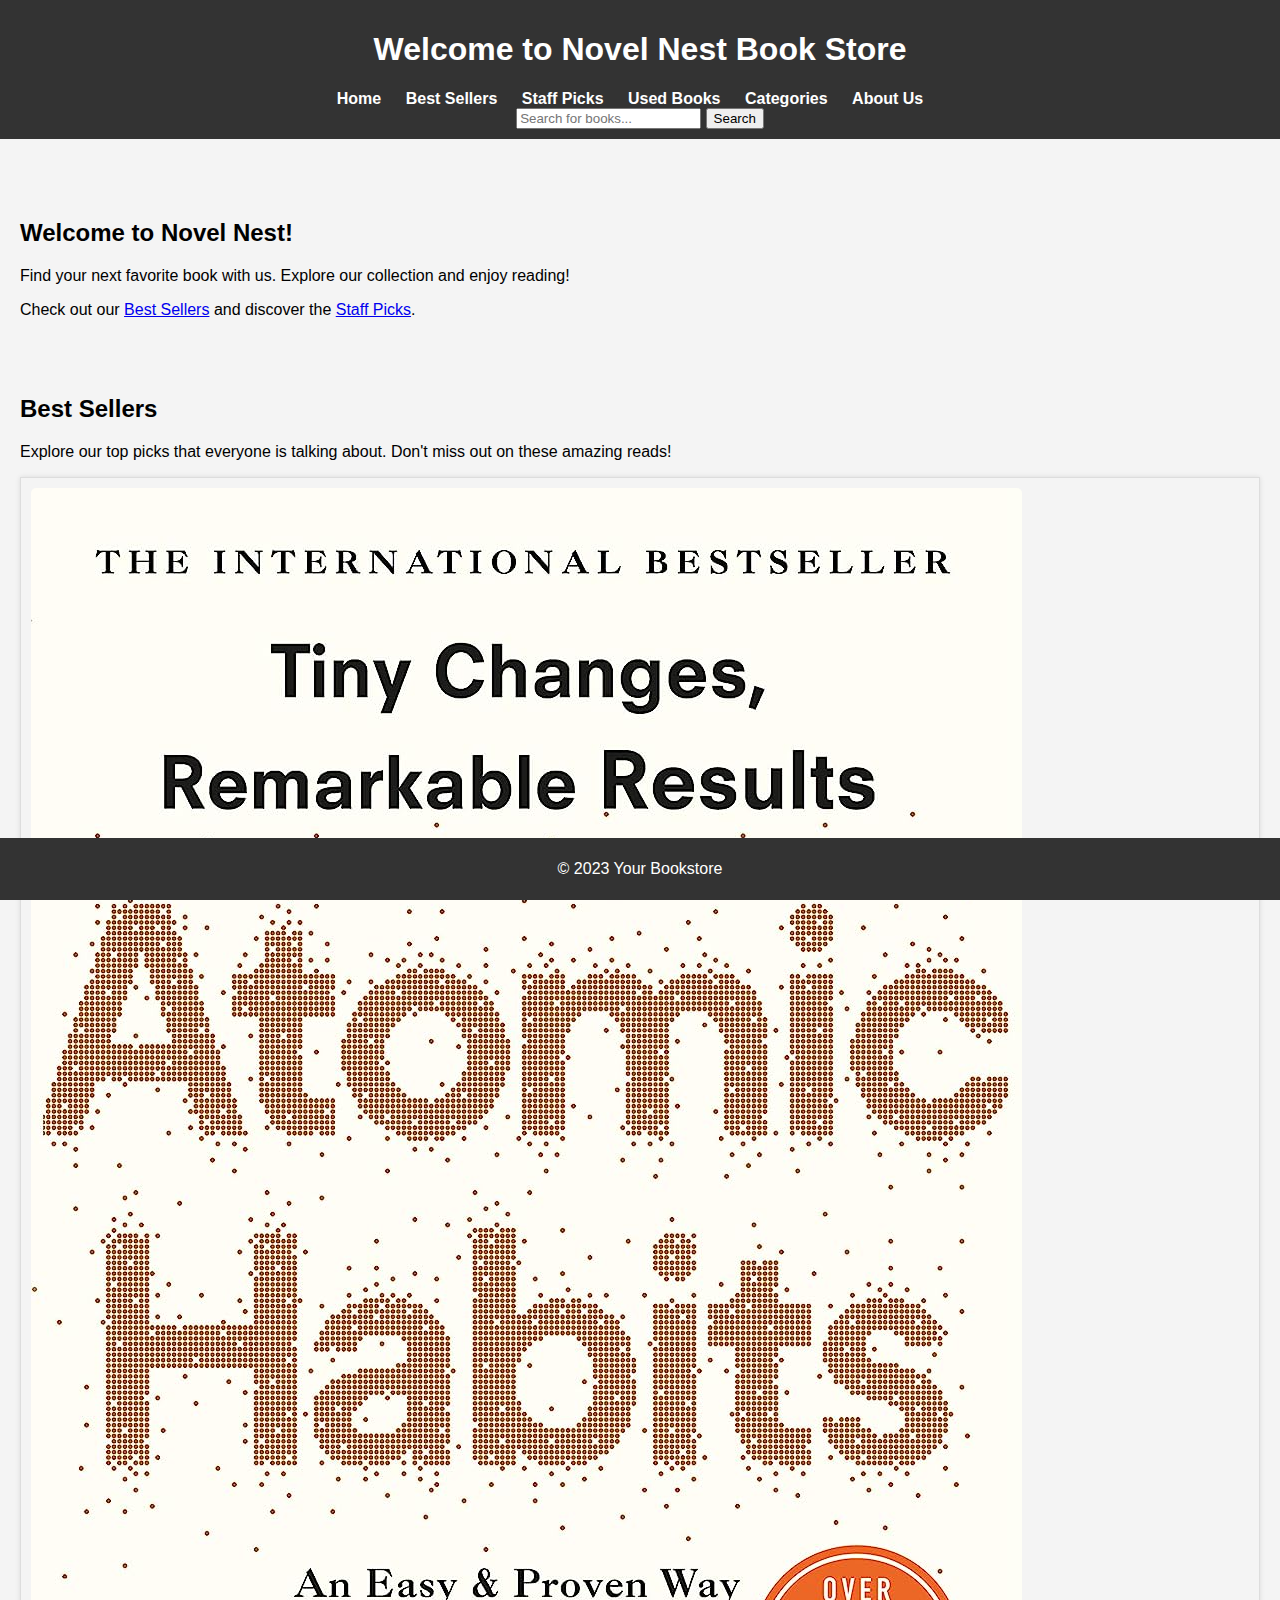
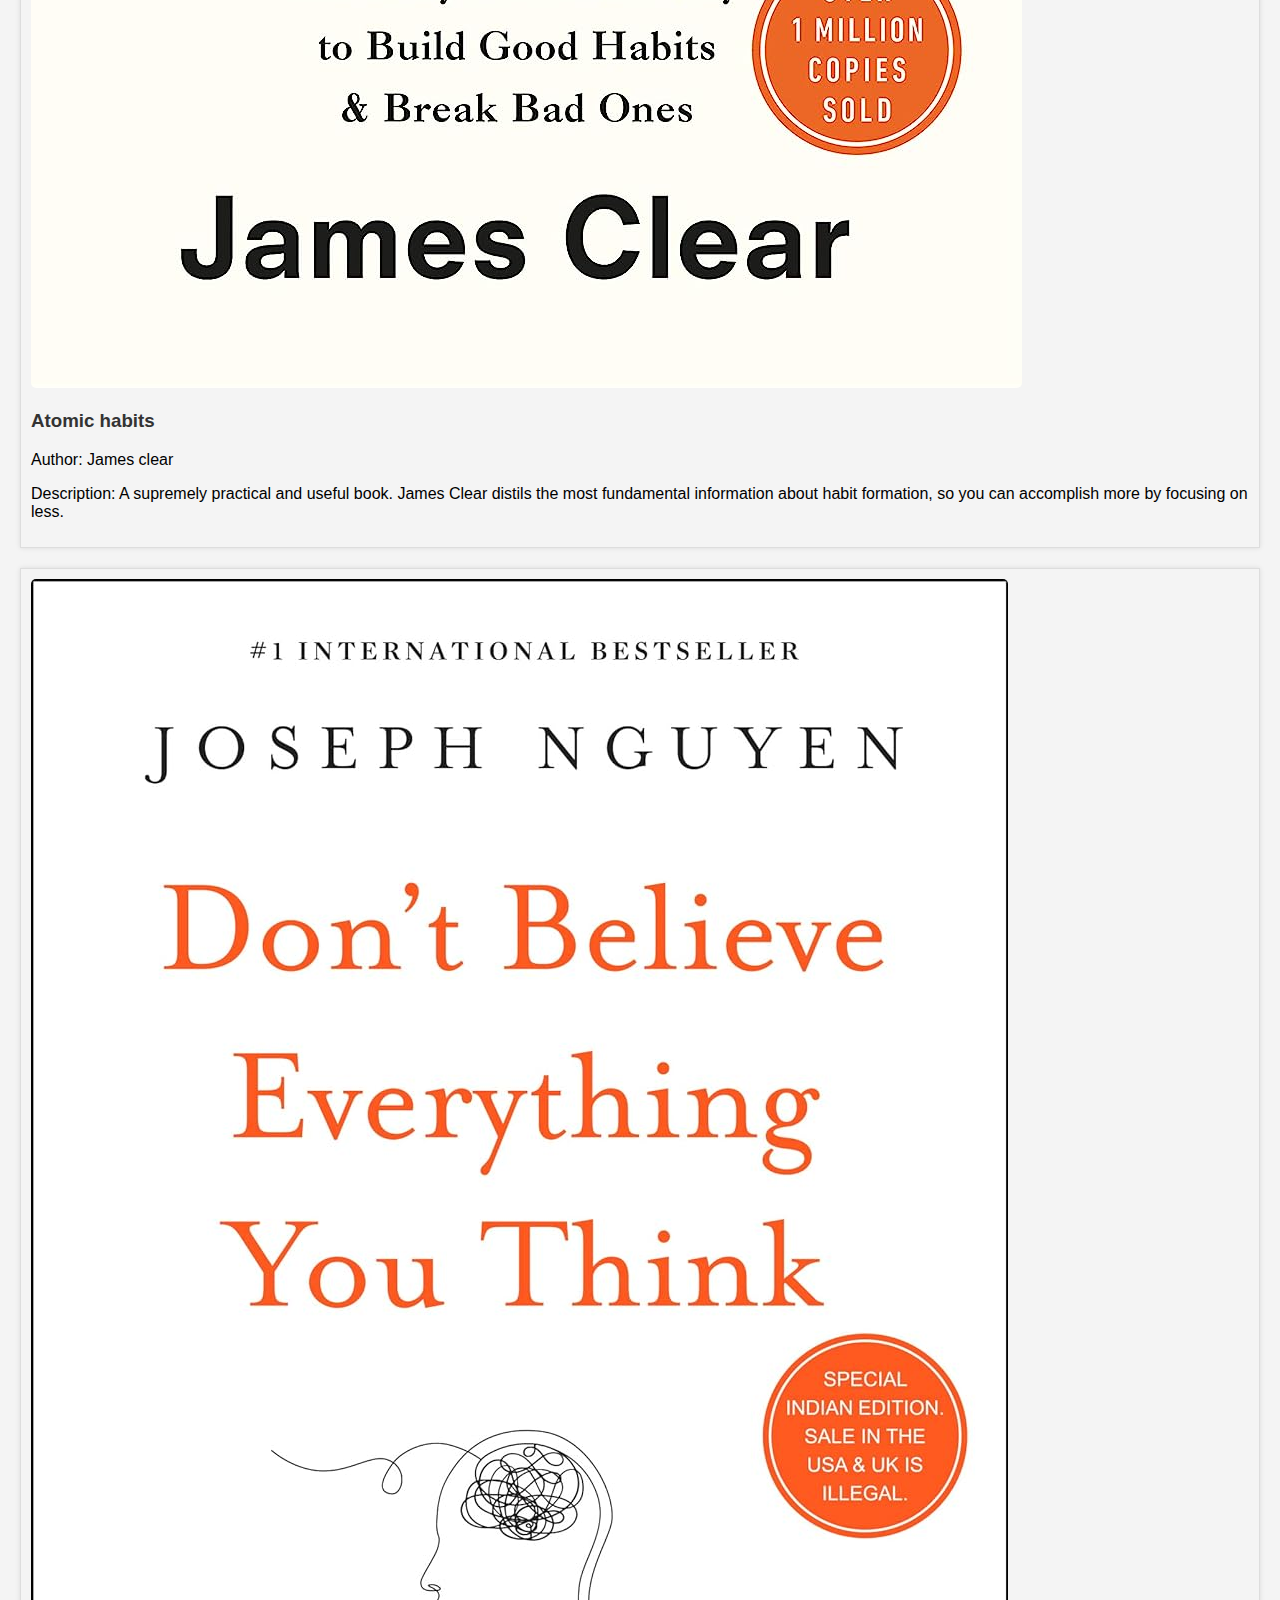
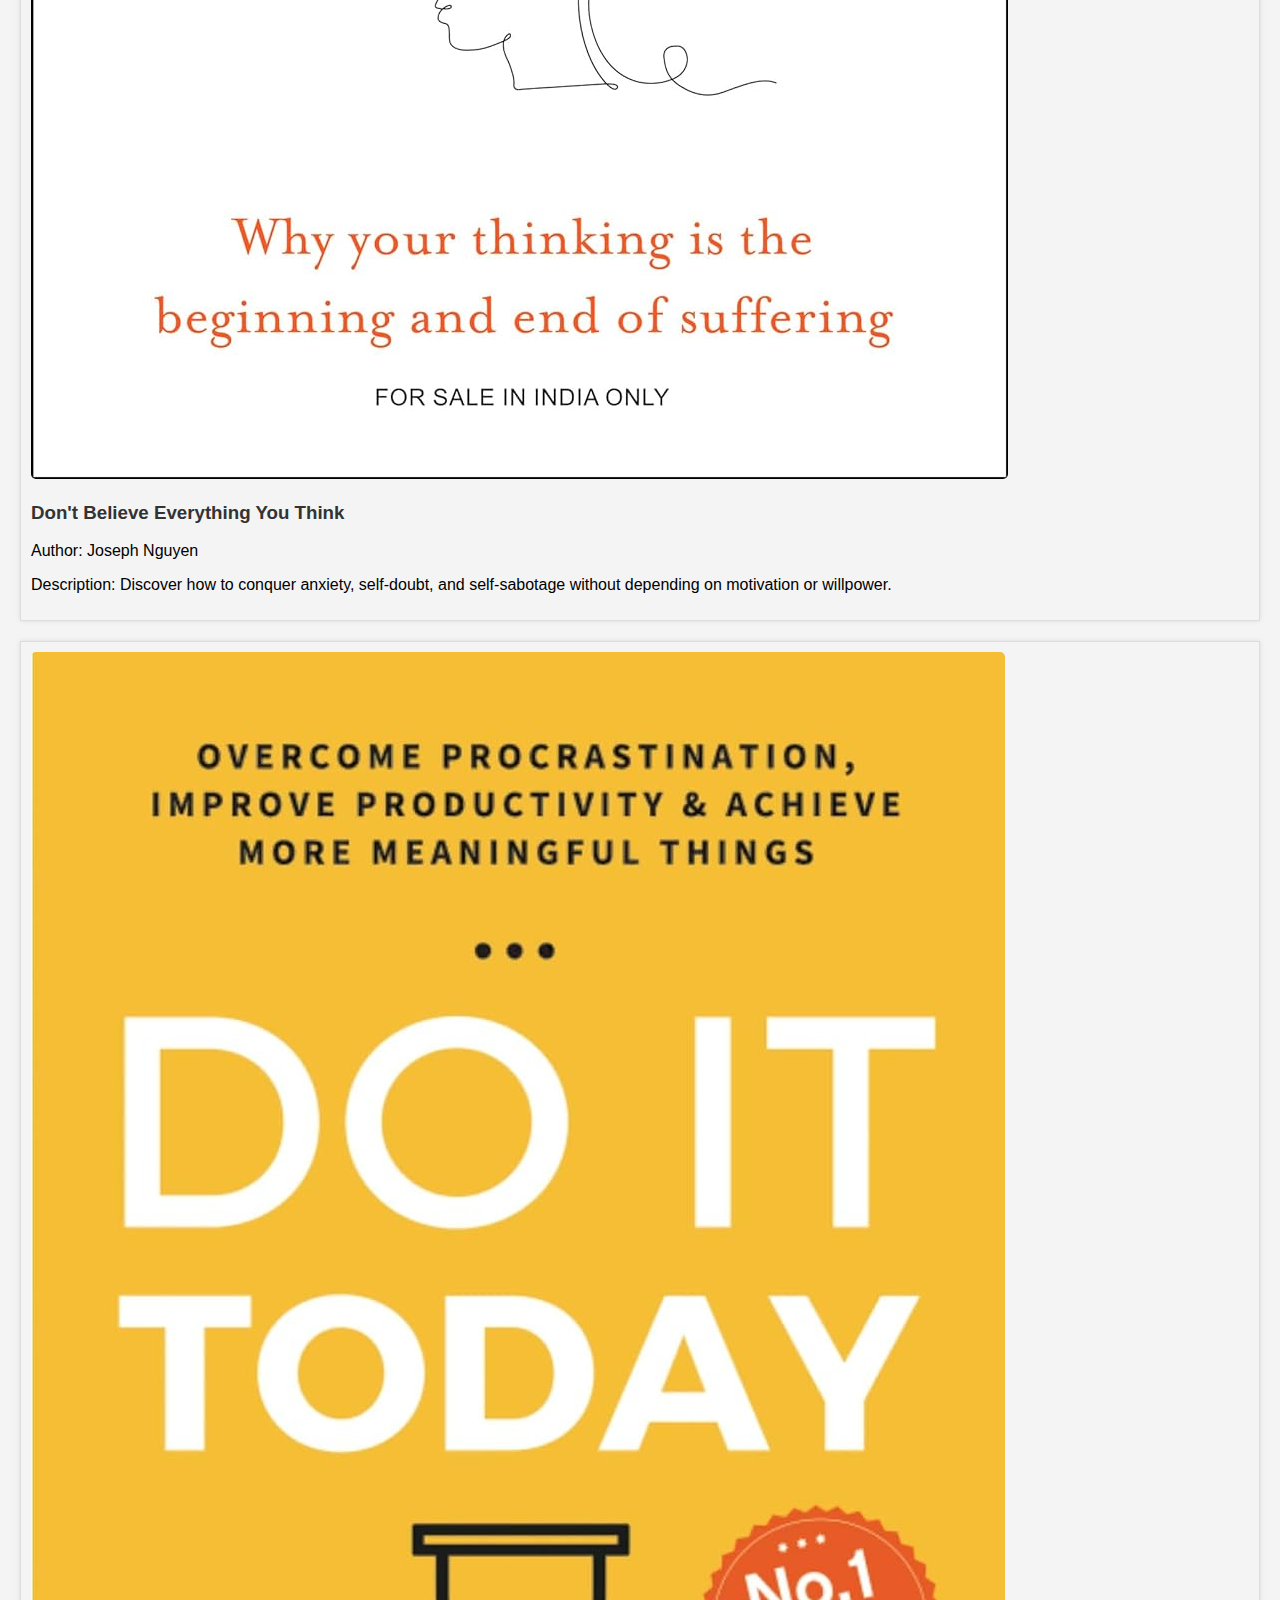
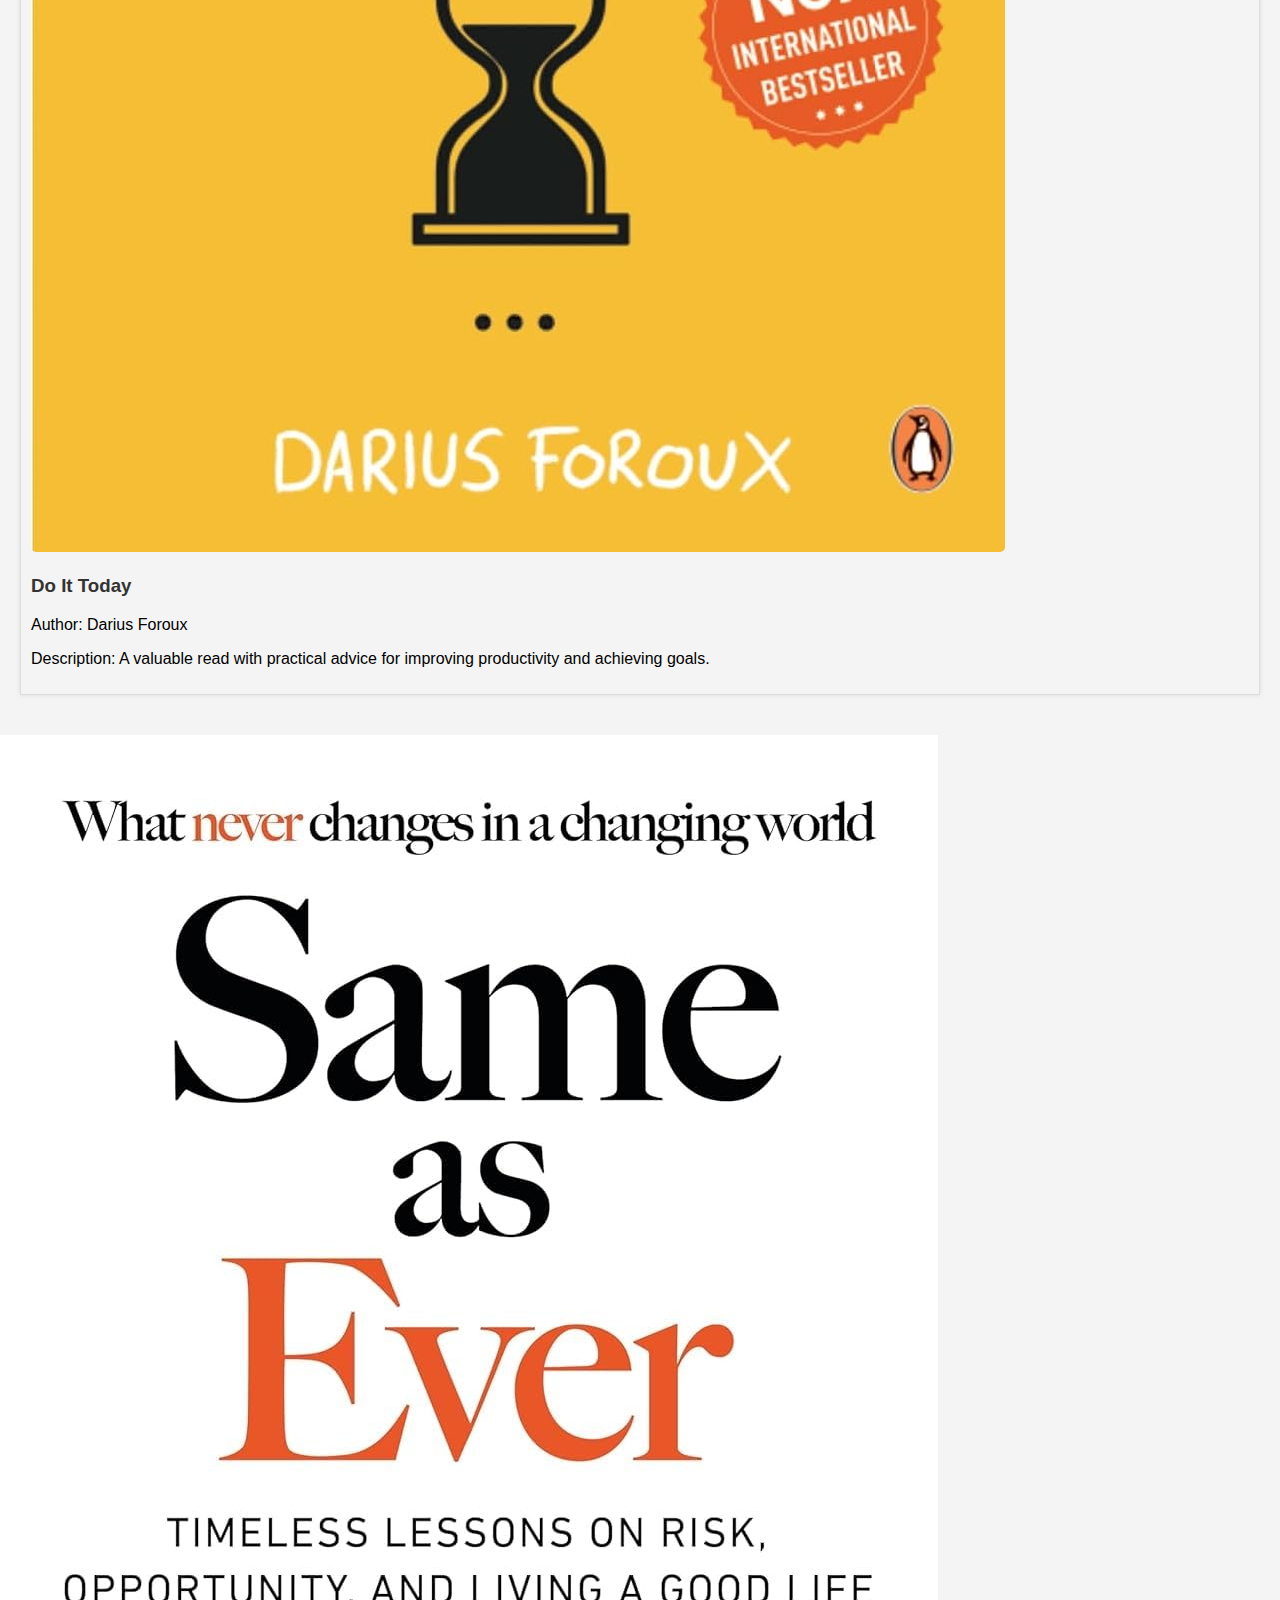
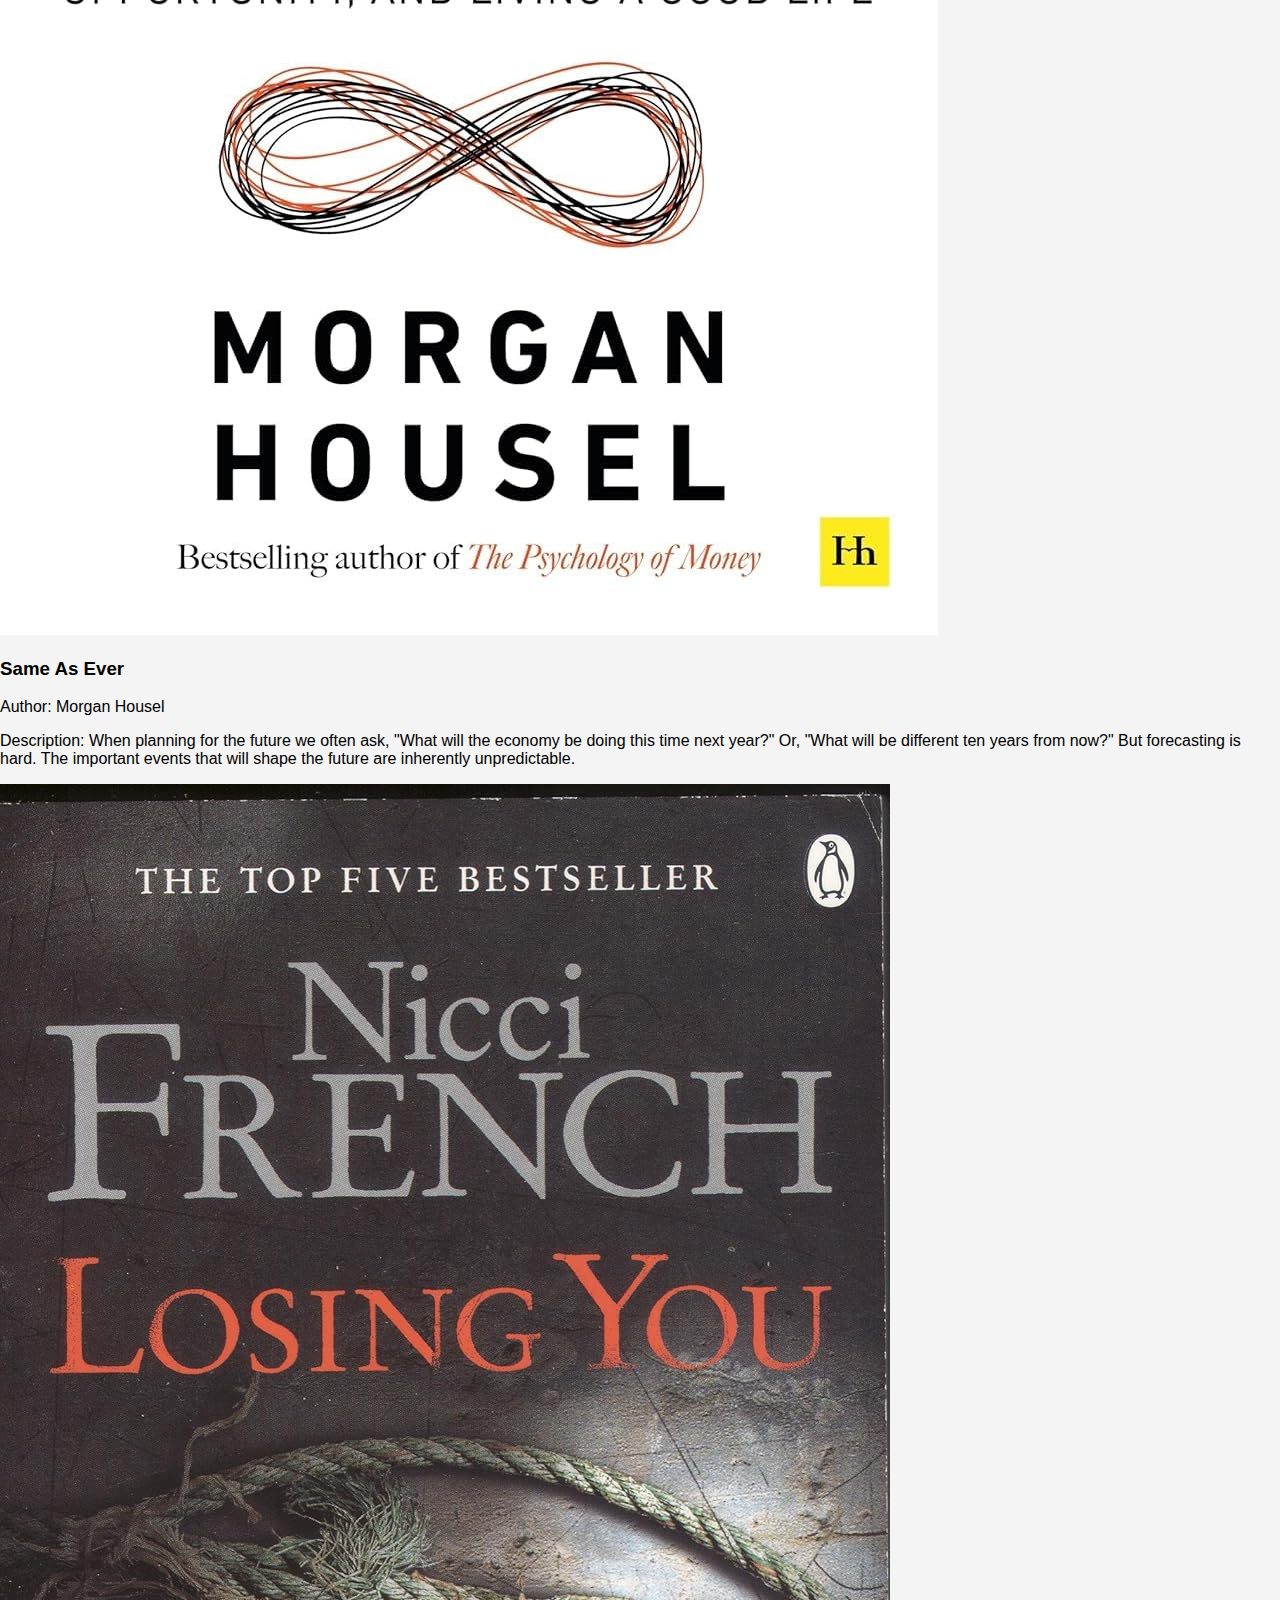
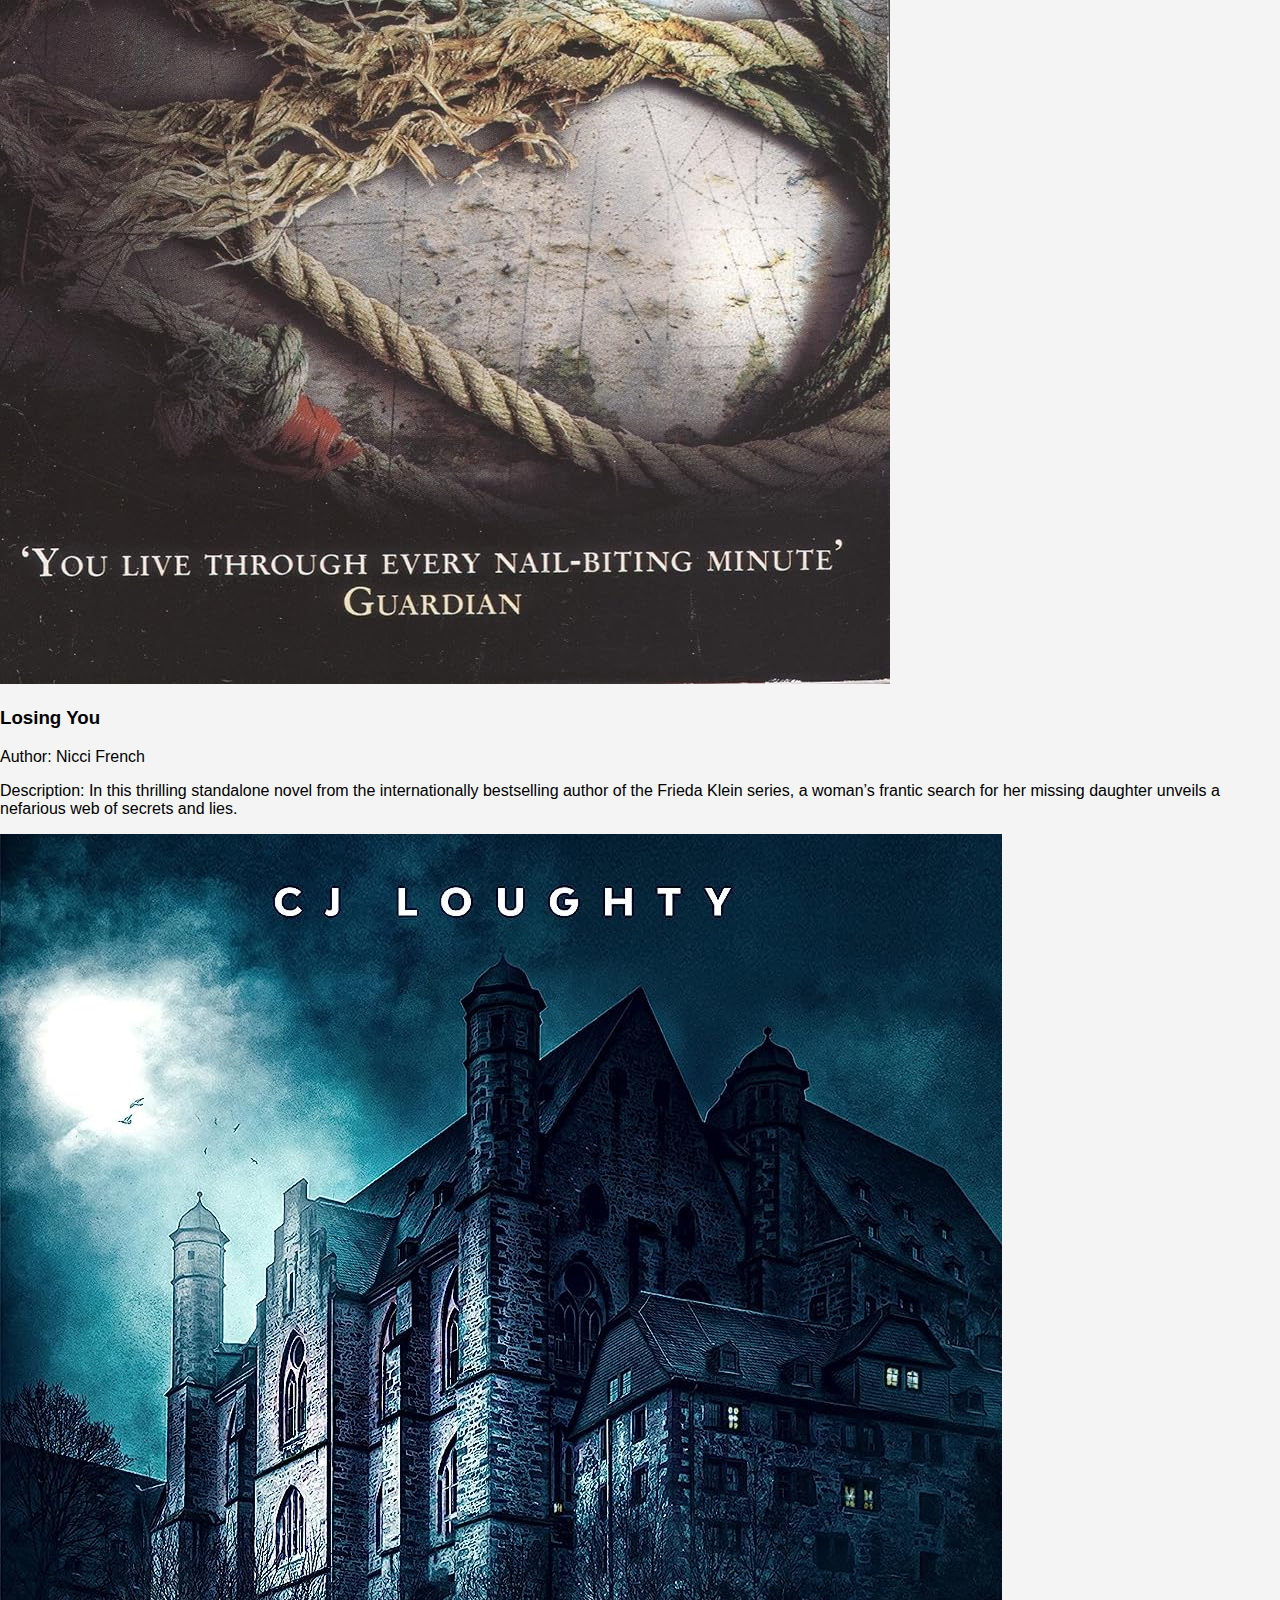
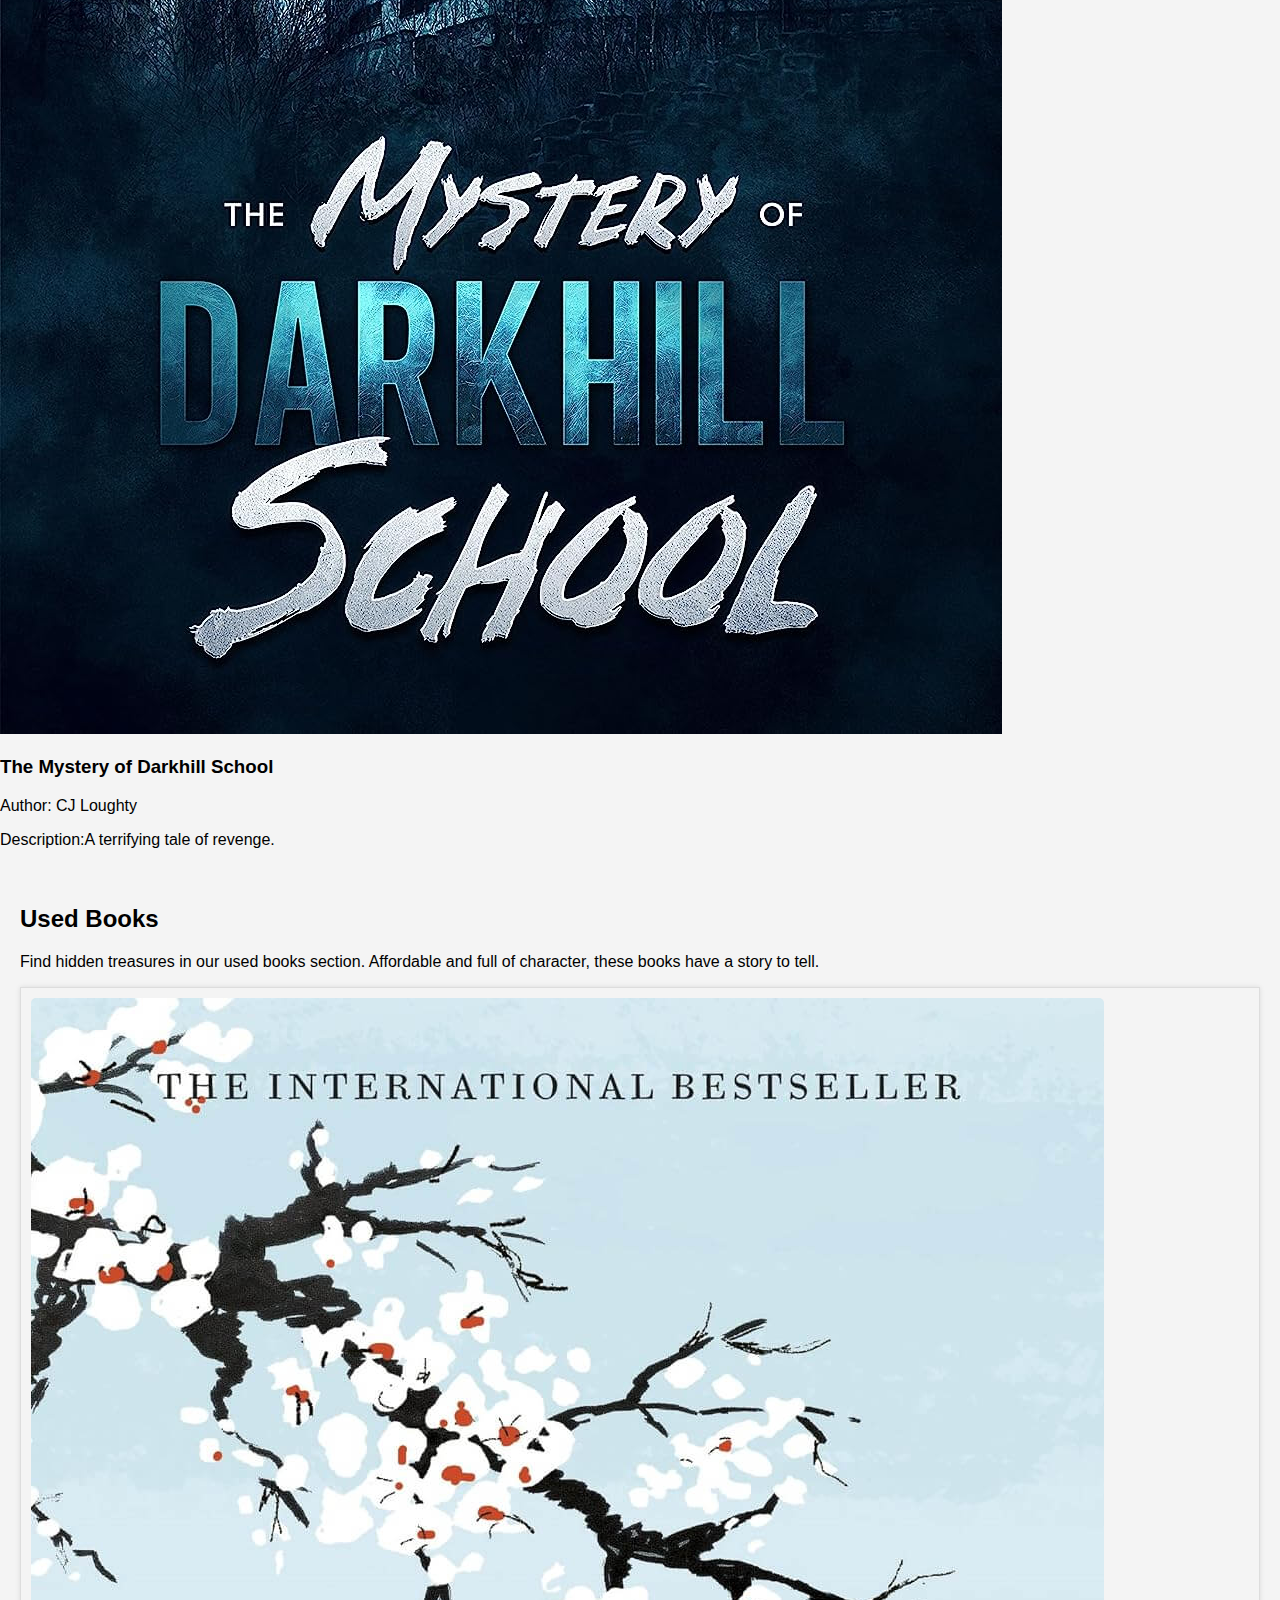
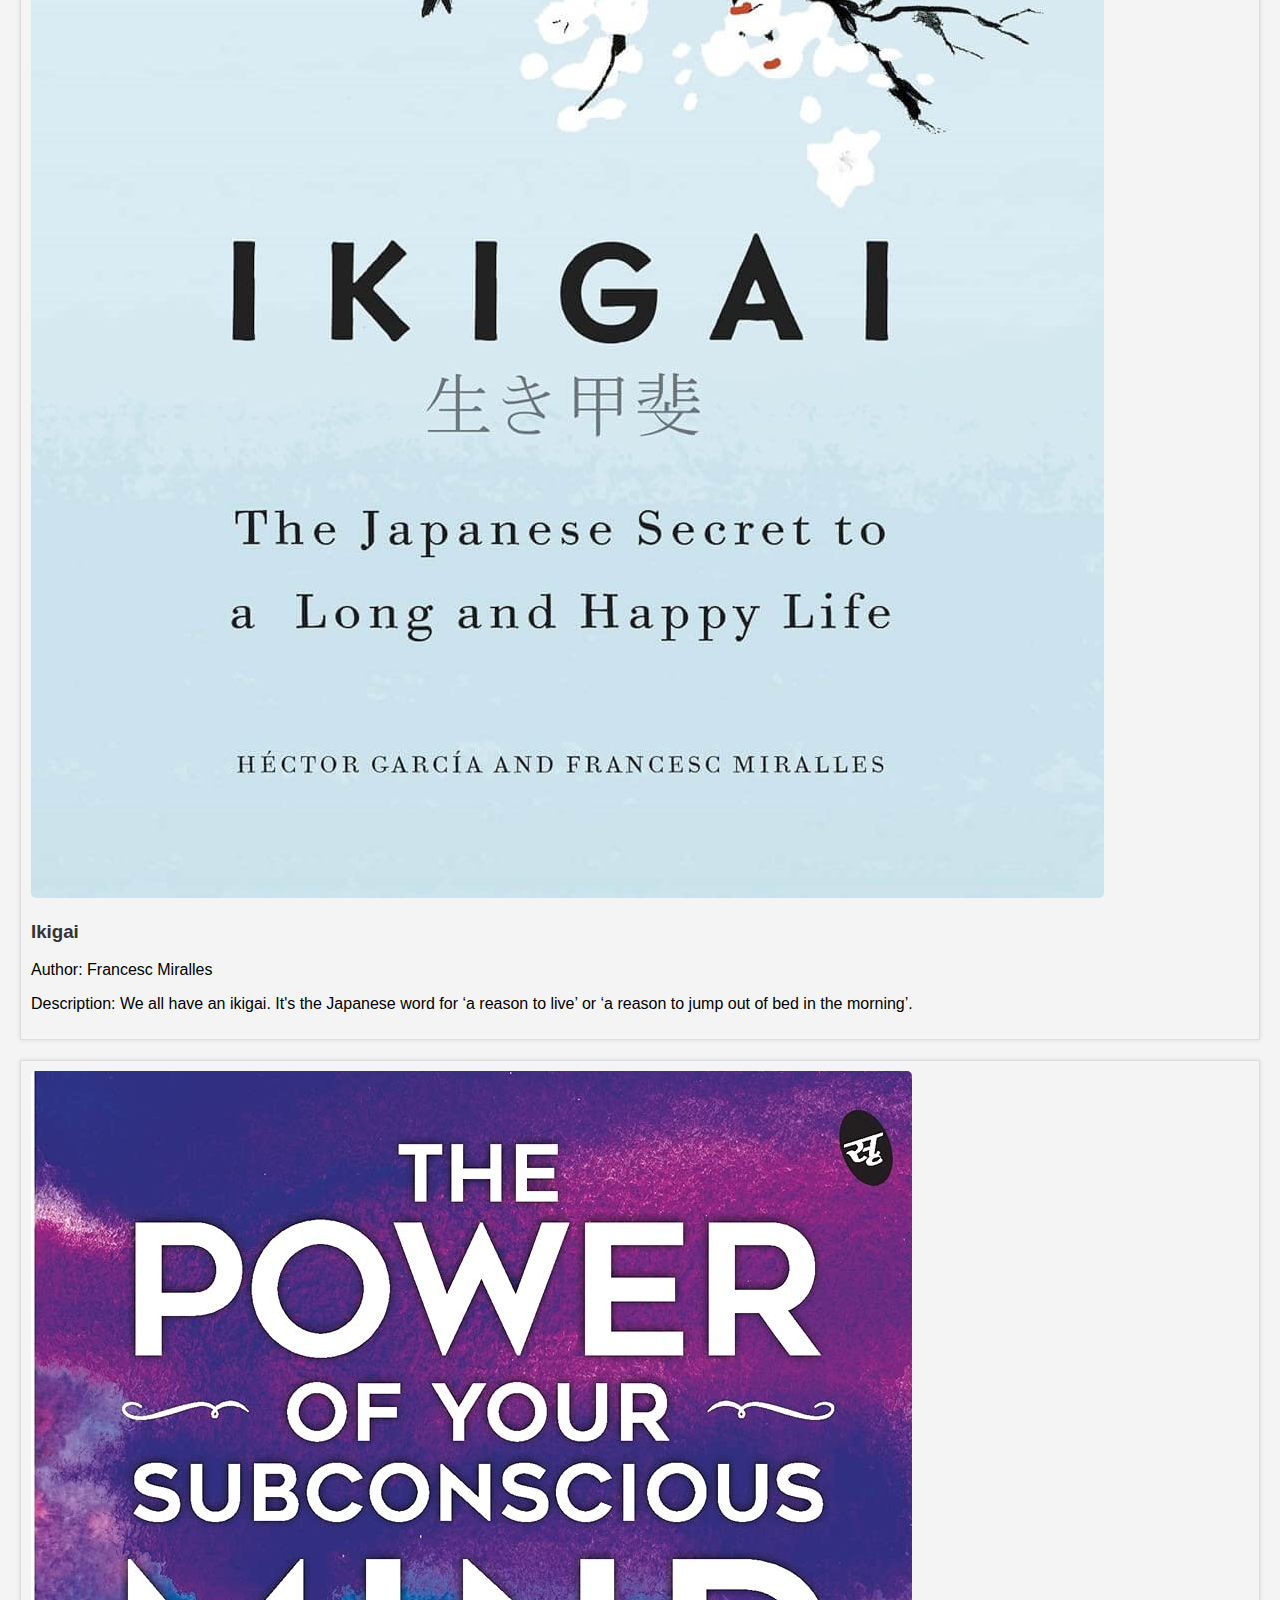
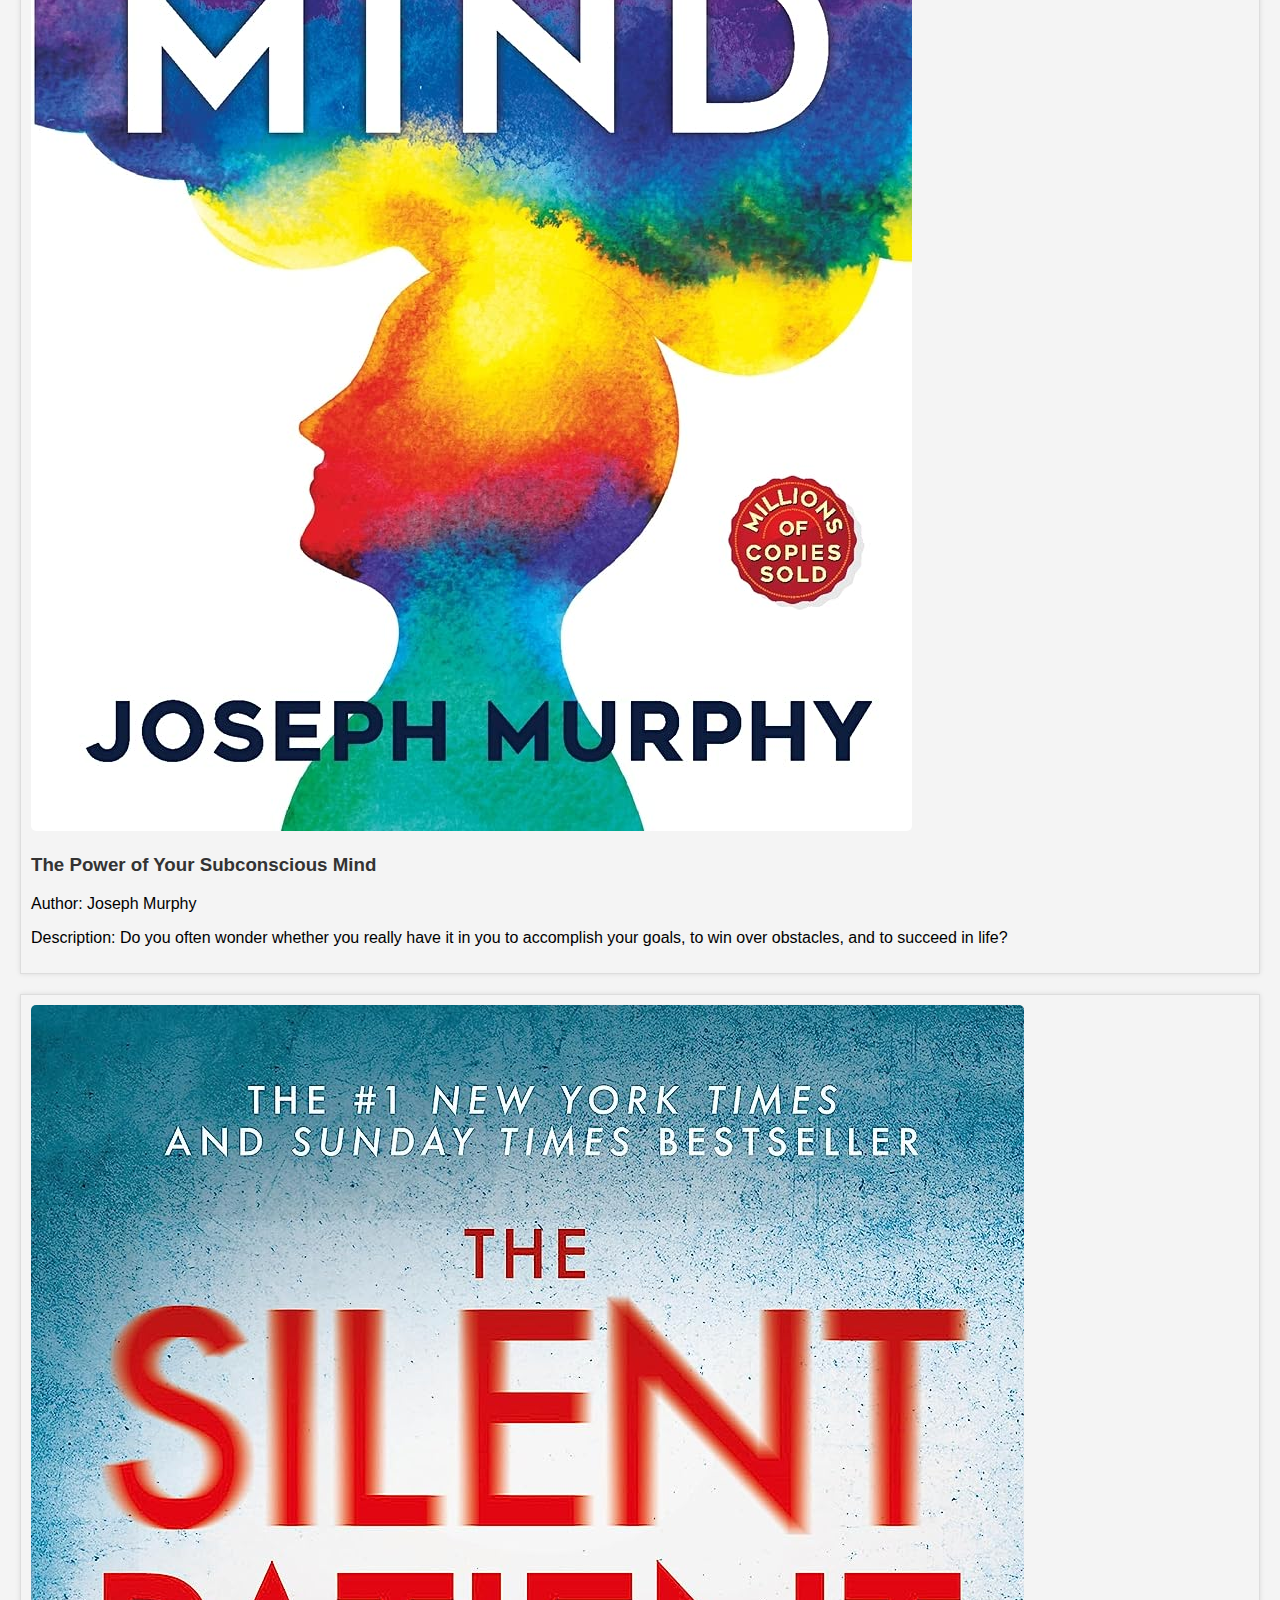
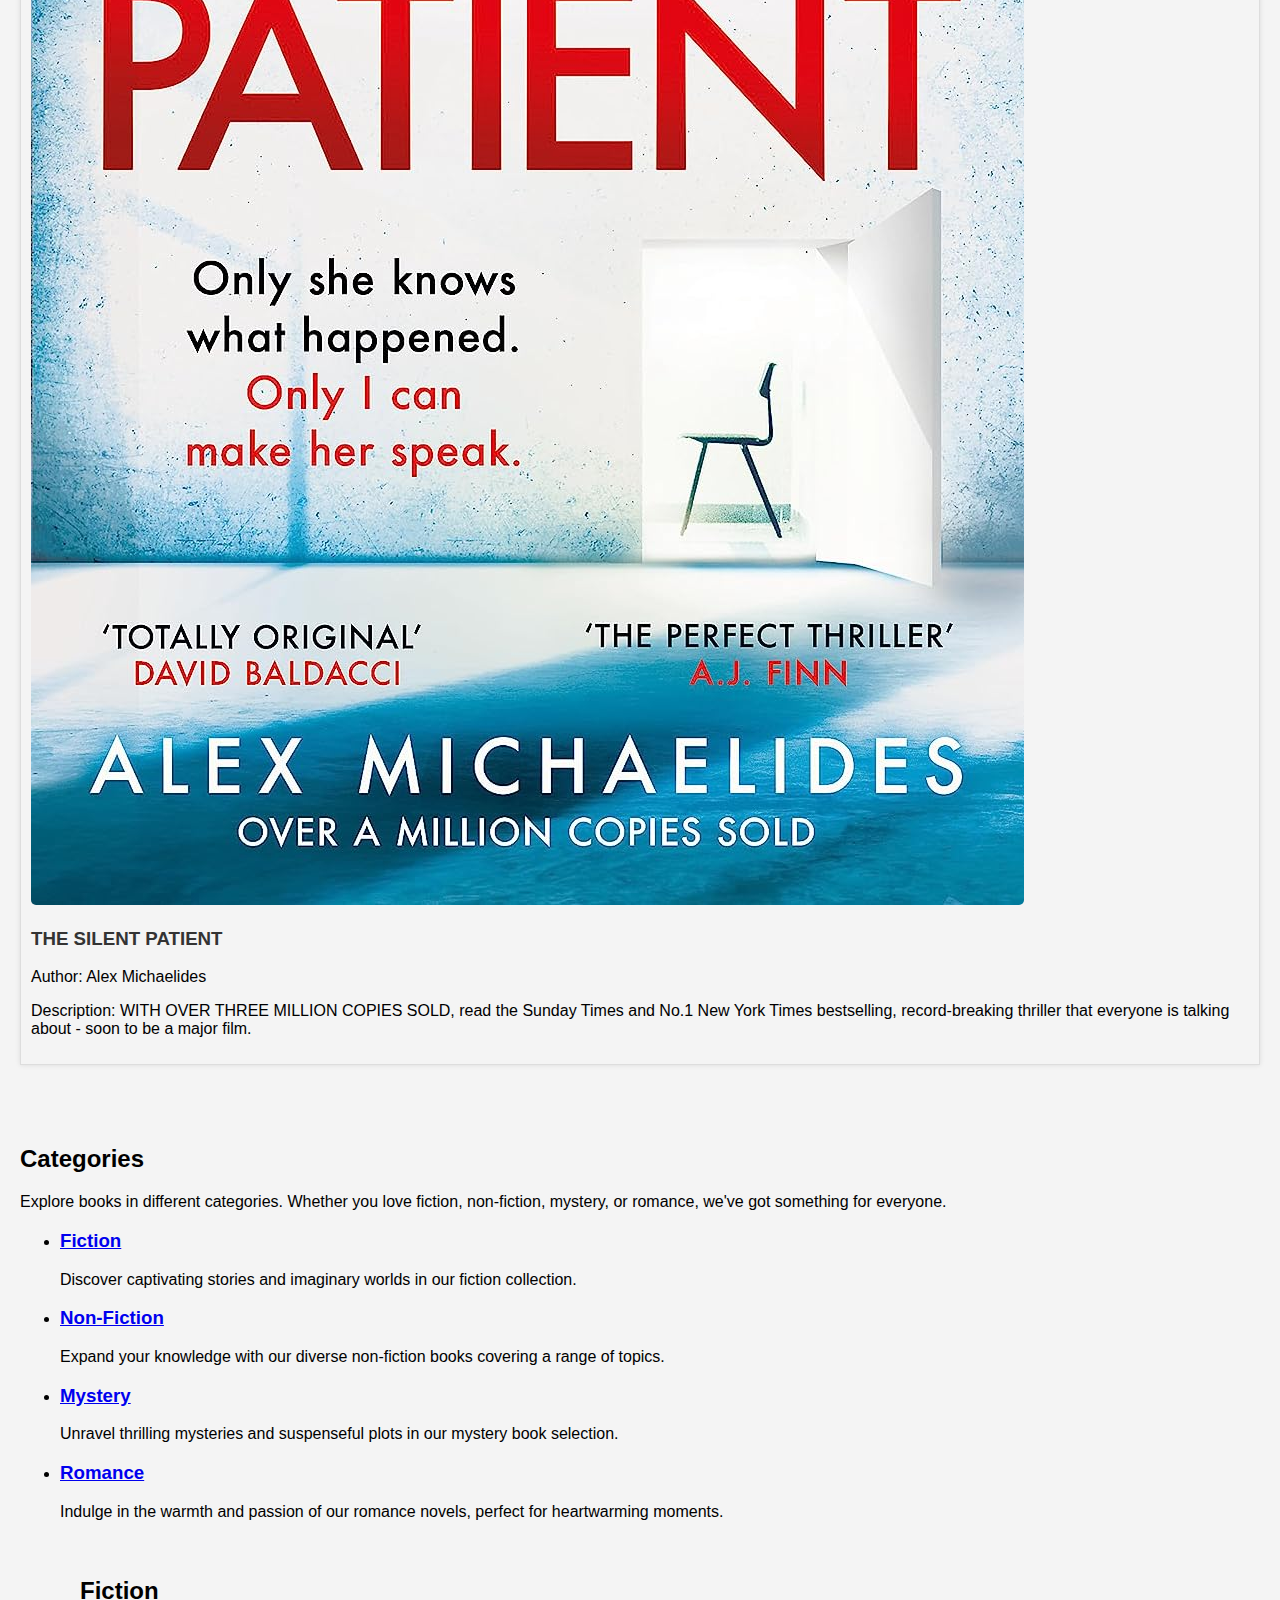
<file: index.html>
<!DOCTYPE html>
<html lang="en">
<head>
    <meta charset="UTF-8">
    <meta name="viewport" content="width=device-width, initial-scale=1.0">
    <link rel="stylesheet" href="styles.css">
    <title>Your Bookstore</title>
</head>
<body>
    <header>
        <h1>Welcome to Novel Nest Book Store</h1>
        <nav>
            <ul>
                <li><a href="index.html">Home</a></li>
                <li><a href="best_sellers.html">Best Sellers</a></li>
                <li><a href="staff_picks.html">Staff Picks</a></li>
                <li><a href="used_books.html">Used Books</a></li>
                <li><a href="categories.html">Categories</a></li>
                <li><a href="about_us.html">About Us</a></li>
            </ul>
        </nav>
        <!-- Example Search Bar -->
<div id="search-bar">
    <input type="text" placeholder="Search for books...">
    <button type="button">Search</button>
</div>

    </header>
    <section id="home">
    </section>
    <footer>
        <p>&copy; 2023 Your Bookstore</p>
    </footer>
</body>
</html>
<section id="home">
    <h2>Welcome to Novel Nest!</h2>
    <p>Find your next favorite book with us. Explore our collection and enjoy reading!</p>
    <p>Check out our <a href="best_sellers.html">Best Sellers</a> and discover the <a href="staff_picks.html">Staff Picks</a>.</p>
</section>
<section>
    <h2>Best Sellers</h2>
    <p>Explore our top picks that everyone is talking about. Don't miss out on these amazing reads!</p>
    
    <ul class="book-list">
        <li>
            <img src="book1.jpg" alt="atomic habit's image">
            <h3>Atomic habits</h3>
            <p>Author: James clear</p>
            <p>Description: A supremely practical and useful book. James Clear distils the most fundamental information about habit formation, so you can accomplish more by focusing on less. </p>
        </li>
        <li>
            <img src="book2.jpg" alt="Book Cover 2">
            <h3>Don't Believe Everything You Think</h3>
            <p>Author:  Joseph Nguyen </p>
            <p>Description: Discover how to conquer anxiety, self-doubt, and self-sabotage without depending on motivation or willpower.</p>
        </li>
        <li>
            <img src="book4.jpg" alt="Book Cover 3">
            <h3>Do It Today</h3>
            <p>Author: Darius Foroux</p>
            <p>Description: A valuable read with practical advice for improving productivity and achieving goals. </p>
        </li>
    </ul>
</section>
<li>
    <img src="book5.jpg" alt="Staff Pick 1">
    <h3>Same As Ever</h3>
    <p>Author: Morgan Housel</p>
    <p>Description: When planning for the future we often ask, "What will the economy be doing this time next year?" Or, "What will be different ten years from now?" But forecasting is hard. The important events that will shape the future are inherently unpredictable.</p>
</li>
<li>
    <img src="book6.jpg" alt="Staff Pick 2">
    <h3>Losing You</h3>
    <p>Author: Nicci French </p>
    <p>Description: In this thrilling standalone novel from the internationally bestselling author of the Frieda Klein series, a woman’s frantic search for her missing daughter unveils a nefarious web of secrets and lies.</p>
</li>
<li>
    <img src="book7.jpg" alt="Staff Pick 3">
    <h3>The Mystery of Darkhill School</h3>
    <p>Author: CJ Loughty</p>
    <p>Description:A terrifying tale of revenge.</p>
</li>
<section id="used-books">
    <h2>Used Books</h2>
    <p>Find hidden treasures in our used books section. Affordable and full of character, these books have a story to tell.</p>

    <ul class="book-list">
        <li>
            <img src="book8.jpg" alt="Used Book 1">
            <h3>Ikigai </h3>
            <p>Author: Francesc Miralles </p>
            <p>Description: We all have an ikigai.
It's the Japanese word for ‘a reason to live’ or ‘a reason to jump out of bed in the morning’.</p>
        </li>
        <li>
            <img src="book10.jpg" alt="Used Book 2">
            <h3>The Power of Your Subconscious Mind</h3>
            <p>Author: Joseph Murphy  </p>
            <p>Description: Do you often wonder whether you really have it in you to accomplish your goals, to win over obstacles, and to succeed in life? </p>
        </li>
        <li>
            <img src="book11.jpg" alt="Used Book 3">
            <h3>THE SILENT PATIENT</h3>
            <p>Author: Alex Michaelides </p>
            <p>Description: WITH OVER THREE MILLION COPIES SOLD, read the Sunday Times and No.1 New York Times bestselling, record-breaking thriller that everyone is talking about - soon to be a major film.</p>
        </li>
    </ul>
</section>
<section id="categories">
    <h2>Categories</h2>
    <p>Explore books in different categories. Whether you love fiction, non-fiction, mystery, or romance, we've got something for everyone.</p>

    <ul>
        <li>
            <h3><a href="#fiction">Fiction</a></h3>
            <p>Discover captivating stories and imaginary worlds in our fiction collection.</p>
        </li>
        <li>
            <h3><a href="#non-fiction">Non-Fiction</a></h3>
            <p>Expand your knowledge with our diverse non-fiction books covering a range of topics.</p>
        </li>
        <li>
            <h3><a href="#mystery">Mystery</a></h3>
            <p>Unravel thrilling mysteries and suspenseful plots in our mystery book selection.</p>
        </li>
        <li>
            <h3><a href="#romance">Romance</a></h3>
            <p>Indulge in the warmth and passion of our romance novels, perfect for heartwarming moments.</p>
        </li>
        <section id="fiction">
    <h2>Fiction</h2>
    <p>Discover captivating stories and imaginary worlds in our fiction collection.</p>
    <ul class="book-list">
        <li>
            <img src="book20.jpg" alt="Fiction Book 1">
            <h3>The Enchanted Forest</h3>
            <p>Author: Jane Doe</p>
            <p>Description: A magical tale of adventure and discovery.</p>
        </li>
        <li>
            <img src="book21.jpg" alt="Fiction Book 2">
            <h3>Lost in Time</h3>
            <p>Author: John Smith</p>
            <p>Description: An epic journey through different eras.</p>
        </li>
        <!-- Add more fiction books as needed -->
    </ul>
</section>
<section id="non-fiction">
    <h2>Non-Fiction</h2>
    <p>Expand your knowledge with our diverse non-fiction books covering a range of topics.</p>
    <ul class="book-list">
        <li>
            <img src="book22.jpg" alt="Non-Fiction Book 1">
            <h3>The Science of Everything</h3>
            <p>Author: Dr. Scientist</p>
            <p>Description: Explore the wonders of science and technology.</p>
        </li>
        <li>
            <img src="book30.jpg" alt="Non-Fiction Book 2">
            <h3>The Empires of India</h3>
            <p>Author: Charles River Editors </p>
            <p>Description: When one thinks of the world’s first cities, Sumer, Memphis, and Babylon are some of the first to come to mind, but if the focus then shifts to India, then Harappa and Mohenjo-daro will likely come up.</p>
        </li>
        <!-- Add more non-fiction books as needed -->
    </ul>
</section>
<section id="mystery">
    <h2>Mystery</h2>
    <p>Unravel thrilling mysteries and suspenseful plots in our mystery book selection.</p>
    <ul class="book-list">
        <li>
            <img src="book24.jpg" alt="Mystery Book 1">
            <h3>The Complete Novel of Sherlock Holmes </h3>
            <p>Author: Arthur Conan Doyle</p>
            <p>Description:Embark on thrilling investigations with The Complete Novel of Sherlock Holmes. This comprehensive collection features all four novels, showcasing the brilliant deductions and captivating adventures of the iconic detective Sherlock Holmes and his loyal companion, Dr. John Watson.
</p>
        </li>
        <li>
            <img src="book25.jpg" alt="Mystery Book 2">
            <h3>A Midwinter Murder</h3>
            <p>Author:  Paul J Bennett </p>
            <p>Description: Where there's murder, there's a mystery to be solved.</p>
        </li>
        <!-- Add more mystery books as needed -->
    </ul>
</section>
<section id="romance">
    <h2>Romance</h2>
    <p>Experience the magic of love with our romantic novels.</p>
    <ul class="book-list">
        <li>
            <img src="book26.jpg" alt="Romance Book 1">
            <h3>Love Beyond Borders</h3>
            <p>Author: Maika Michel </p>
            <p>Description: A heartwarming story of love conquering all obstacles.</p>
        </li>
        <li>
            <img src="book27.jpg" alt="Romance Book 2">
            <h3>A Thousand Splendid Suns </h3>
            <p>Author: Khaled Hosseini</p>
            <p>Description: Mariam is only fifteen when she is sent to Kabul to marry Rasheed. Nearly two decades later, a friendship grows between Mariam and a local teenager, Laila, as strong as the ties between mother and daughter. </p>
        </li>
    </ul>
</section>

    </ul>
</section>
<section id="about-us">
    <h2>About Us</h2>
    <p>Welcome to [Novel Nest Book Store], where every page turns into an adventure and every book finds its perfect reader!</p>
    
    <p>At [Novel Nest Book Store], we believe in the magic of storytelling. Our journey began with a shared passion for books and a dream to create a haven for bibliophiles of all kinds. Whether you're a seasoned reader or just starting your literary journey, we've curated a diverse collection that speaks to every imagination.</p>

    <p>What sets us apart is our commitment to the joy of reading. Our team is made up of avid book enthusiasts who carefully handpick each title, ensuring that every book on our shelves has the power to captivate, inspire, and transport you to new worlds.</p>

    <p>Not just a bookstore, [Novel Nest Book Store] is a community—a place where book lovers gather, ideas flourish, and stories come to life. Our cozy reading nooks invite you to linger, explore, and lose yourself in the enchanting realms of literature.</p>

    <p>As a local bookstore, we take pride in being part of the vibrant tapestry of our community. We host book clubs, author events, and reading challenges, fostering a love for the written word and creating lasting connections among our readers.</p>

    <p>Thank you for being part of our story. Join us at [Novel Nest Book Store] and embark on a literary journey that transcends the ordinary. Because for us, every book is a new chapter waiting to be discovered, and every reader is a cherished friend.</p>

    <p>Happy reading!</p>
</section>
</file>
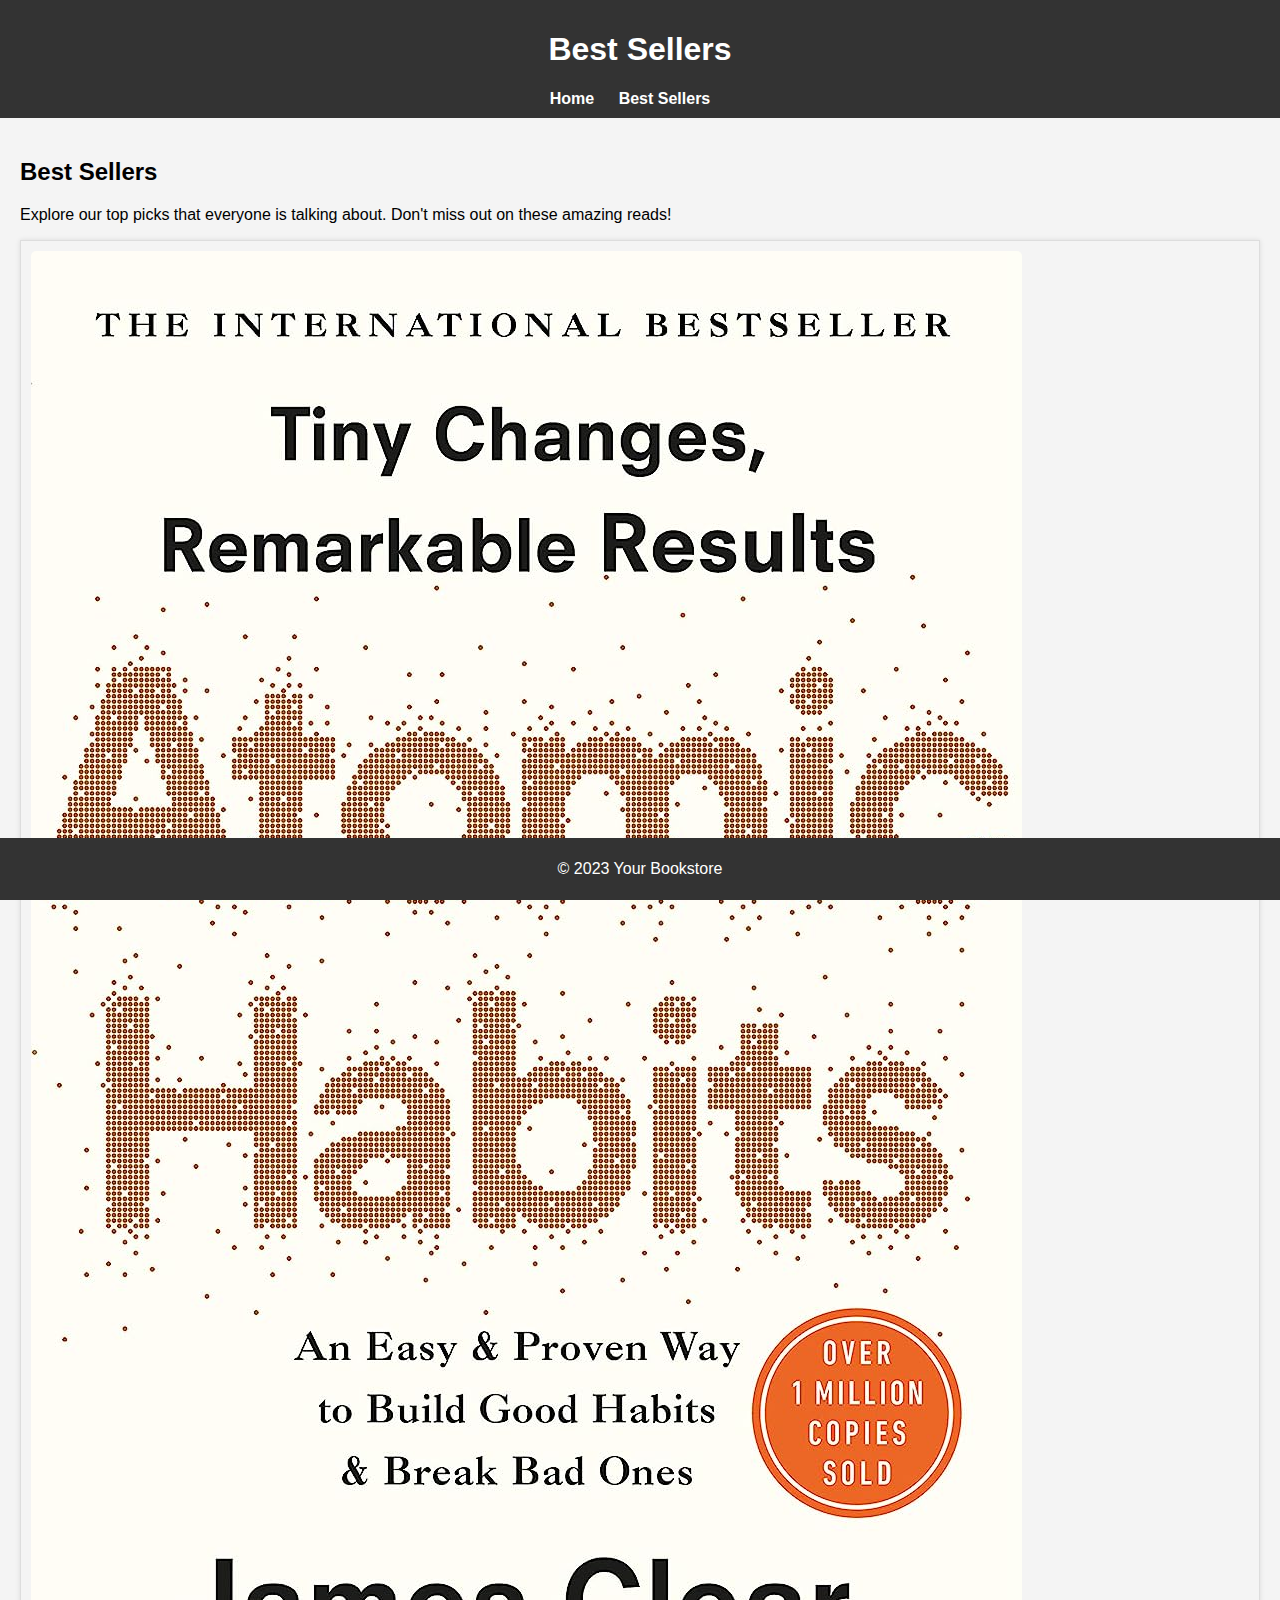
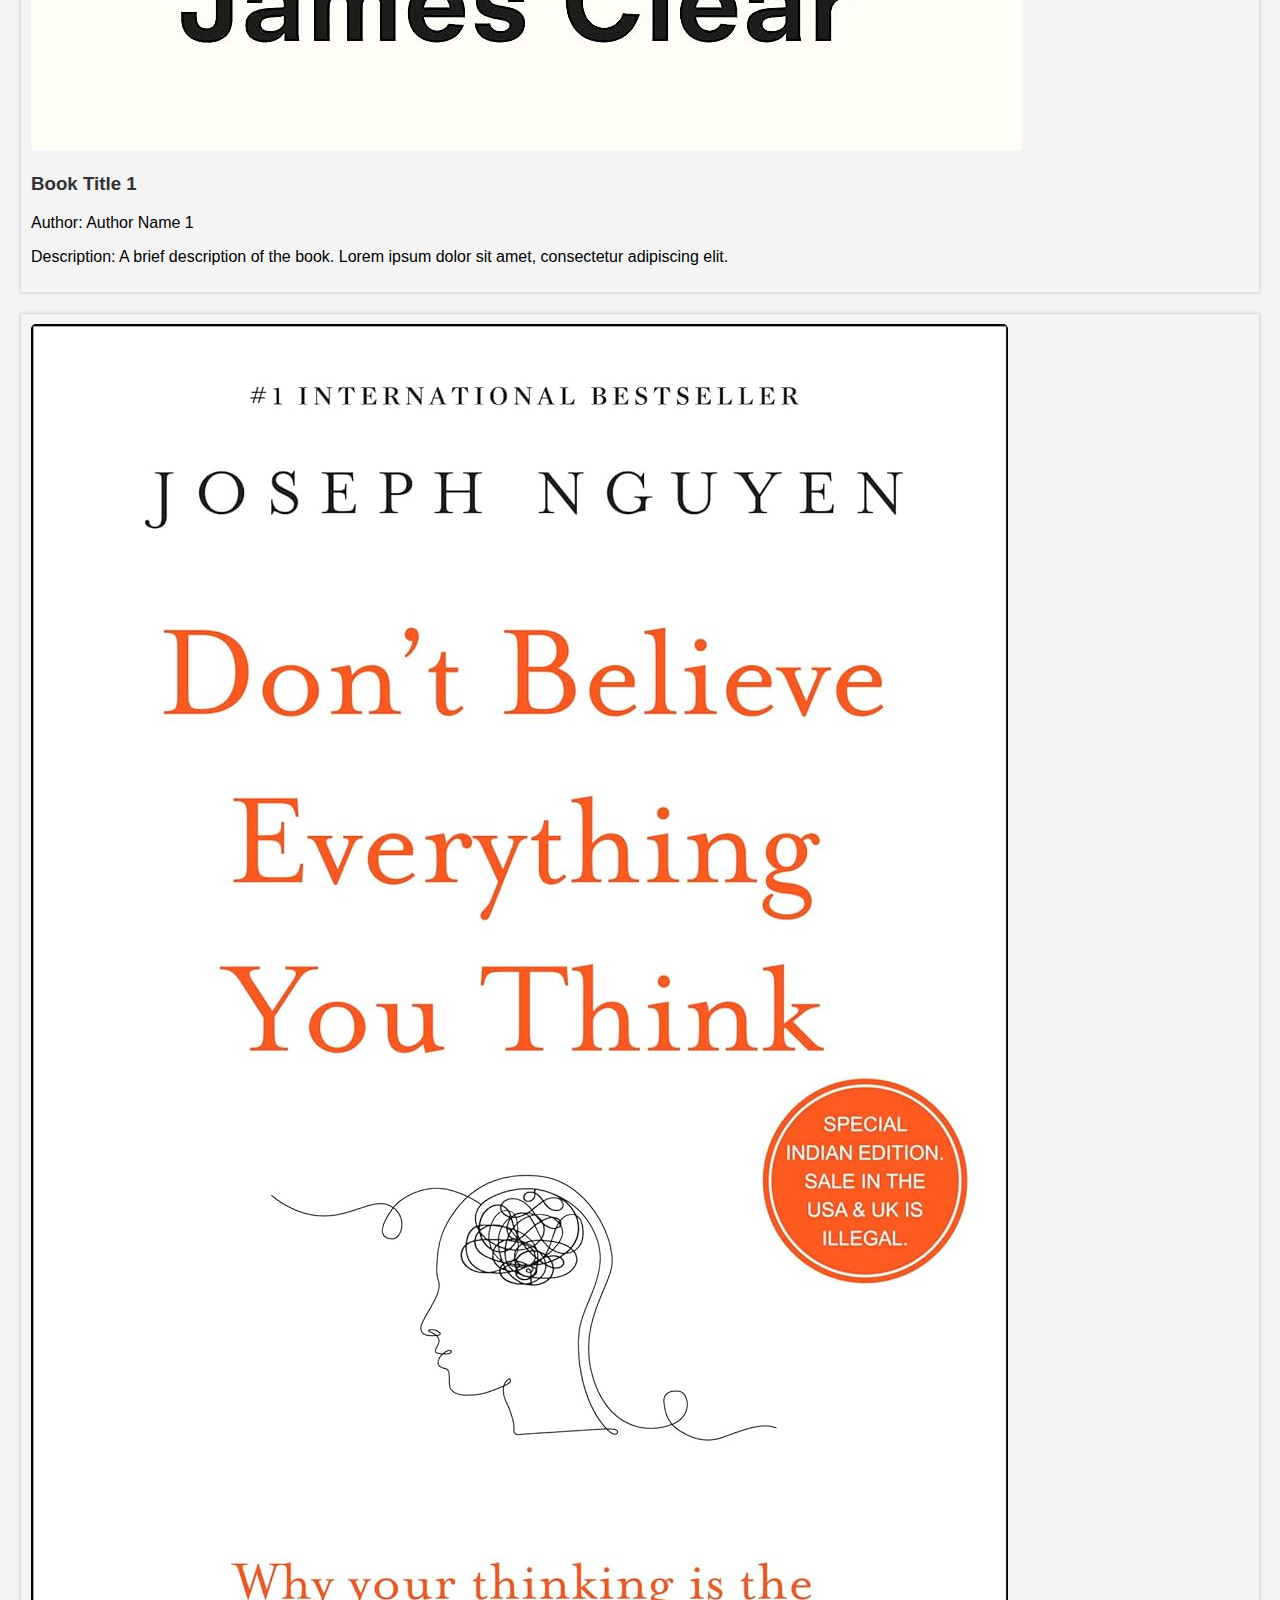
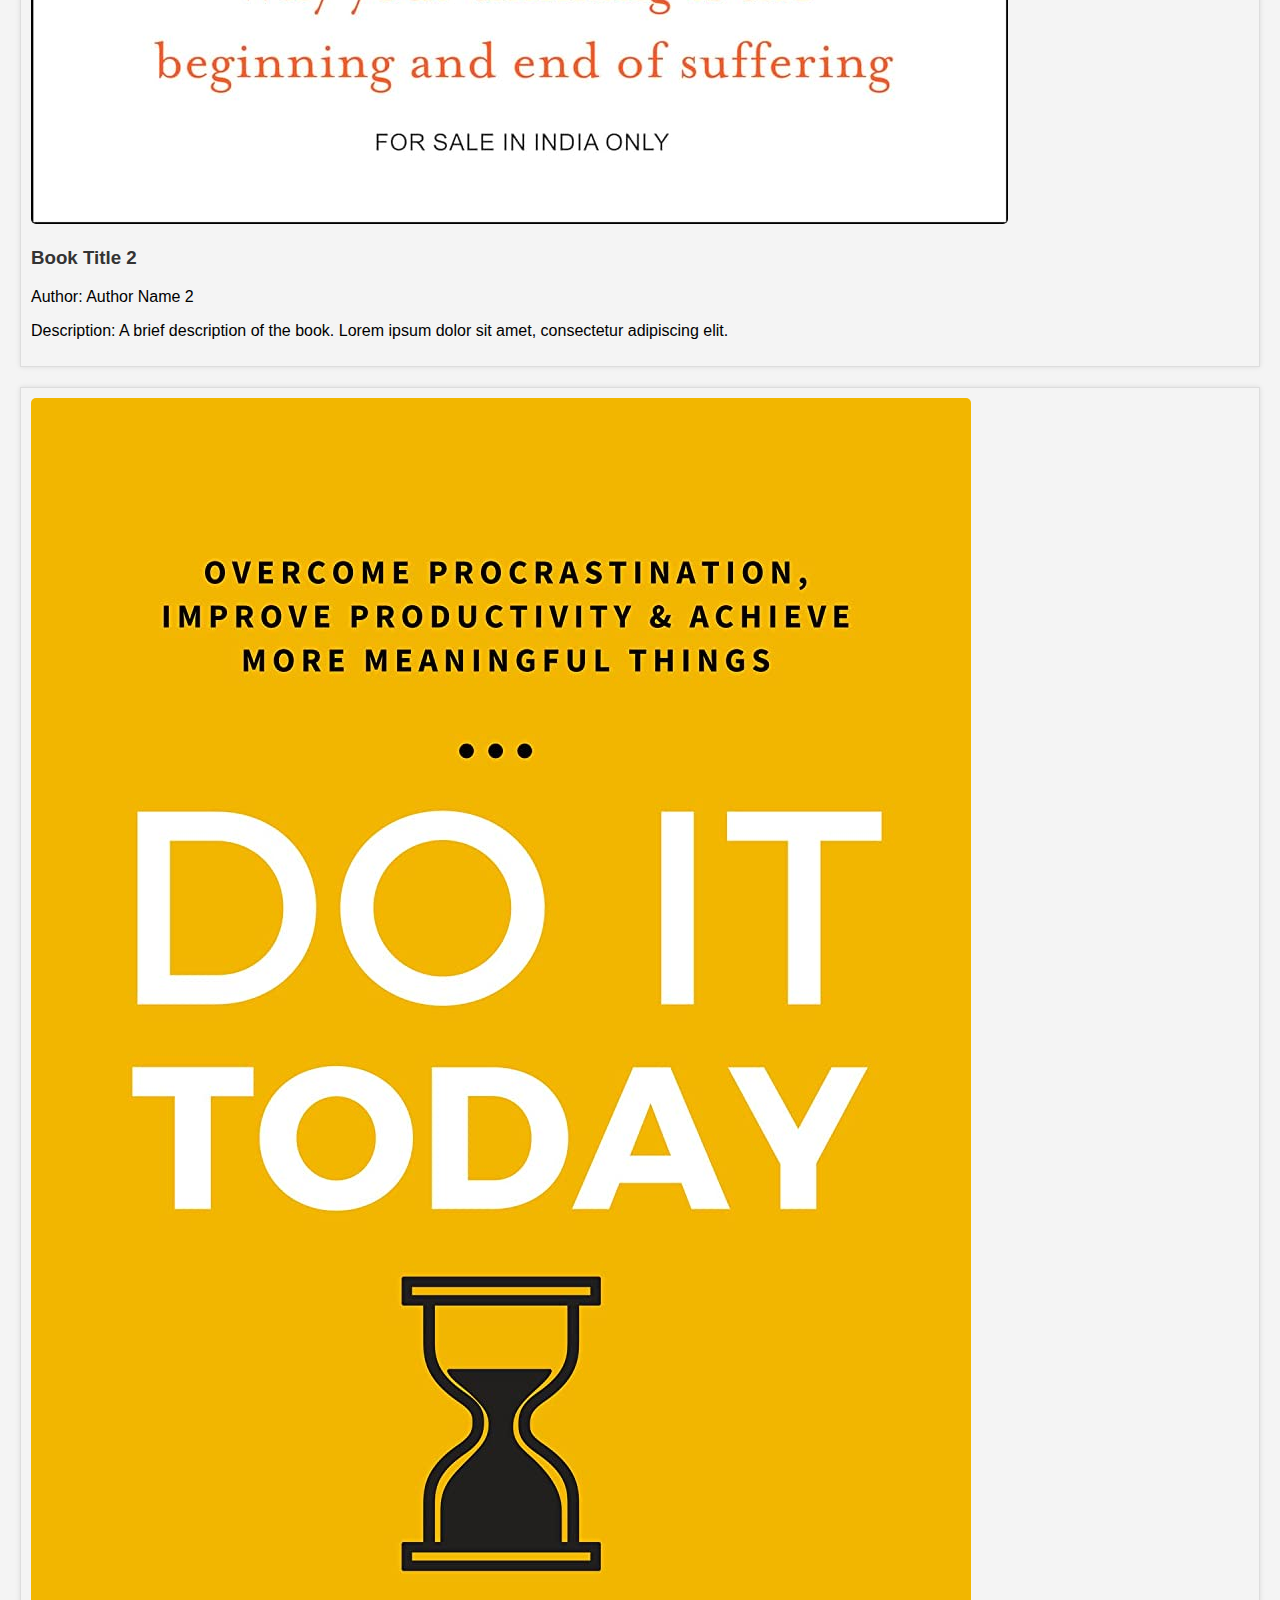
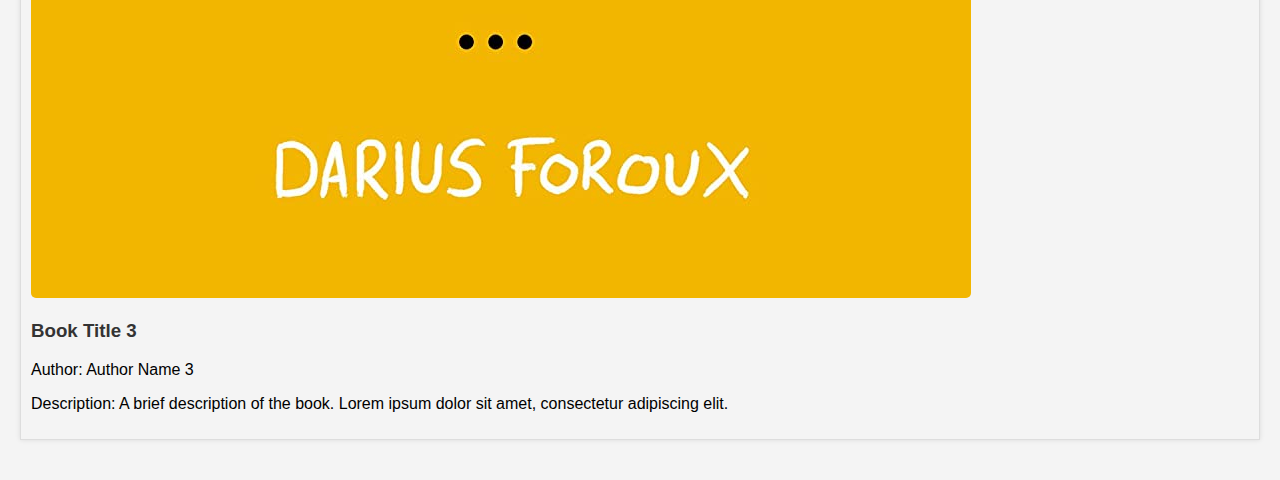
<file: best_sellers.html>
<!DOCTYPE html>
<html lang="en">
<head>
    <meta charset="UTF-8">
    <meta name="viewport" content="width=device-width, initial-scale=1.0">
    <title>Best Sellers</title>
    <link rel="stylesheet" href="styles.css">
</head>
<body>
    <header>
        <h1>Best Sellers</h1>
        <nav>
            <ul>
                <li><a href="index.html">Home</a></li>
                <li><a href="best_sellers.html">Best Sellers</a></li>
                <!-- Add other navigation links as needed -->
            </ul>
        </nav>
    </header>

    <section>
        <h2>Best Sellers</h2>
        <p>Explore our top picks that everyone is talking about. Don't miss out on these amazing reads!</p>

        <ul class="book-list">
            <li>
                <img src="book1.jpg" alt="Book Cover 1">
                <h3>Book Title 1</h3>
                <p>Author: Author Name 1</p>
                <p>Description: A brief description of the book. Lorem ipsum dolor sit amet, consectetur adipiscing elit.</p>
            </li>
            <li>
                <img src="book2.jpg" alt="Book Cover 2">
                <h3>Book Title 2</h3>
                <p>Author: Author Name 2</p>
                <p>Description: A brief description of the book. Lorem ipsum dolor sit amet, consectetur adipiscing elit.</p>
            </li>
            <li>
                <img src="book3.jpg" alt="Book Cover 3">
                <h3>Book Title 3</h3>
                <p>Author: Author Name 3</p>
                <p>Description: A brief description of the book. Lorem ipsum dolor sit amet, consectetur adipiscing elit.</p>
            </li>
            <!-- Add more books as needed -->
        </ul>
    </section>

    <footer>
        <p>&copy; 2023 Your Bookstore</p>
    </footer>
</body>
</html>
</file>
<file: styles.css>
body {
    font-family: 'Arial', sans-serif;
    margin: 0;
    padding: 0;
    background-color: #f4f4f4;
}

header {
    background-color: #333;
    color: #fff;
    padding: 10px 0;
    text-align: center;
}

nav {
    margin-top: 10px;
}

nav ul {
    list-style: none;
    padding: 0;
    margin: 0;
}

nav ul li {
    display: inline;
    margin-right: 20px;
}

nav a {
    text-decoration: none;
    color: #fff;
    font-weight: bold;
}

section {
    padding: 20px;
}

footer {
    background-color: #333;
    color: #fff;
    text-align: center;
    padding: 06px 0;
    position: fixed;
    bottom: 0;
    width: 100%;
}
/* Style the book list */
.book-list {
    list-style: none;
    padding: 0;
}

.book-list li {
    margin-bottom: 20px;
    border: 1px solid #ddd;
    padding: 10px;
    box-shadow: 0 0 5px rgba(0, 0, 0, 0.1);
}

/* Style the images */
.book-list img {
    max-width: 100%;
    height: auto;
    border-radius: 5px;
}

/* Style book titles */
.book-list h3 {
    color: #333;
}

/* Add hover effect */
.book-list li:hover {
    background-color: #f9f9f9;
}
</file>
